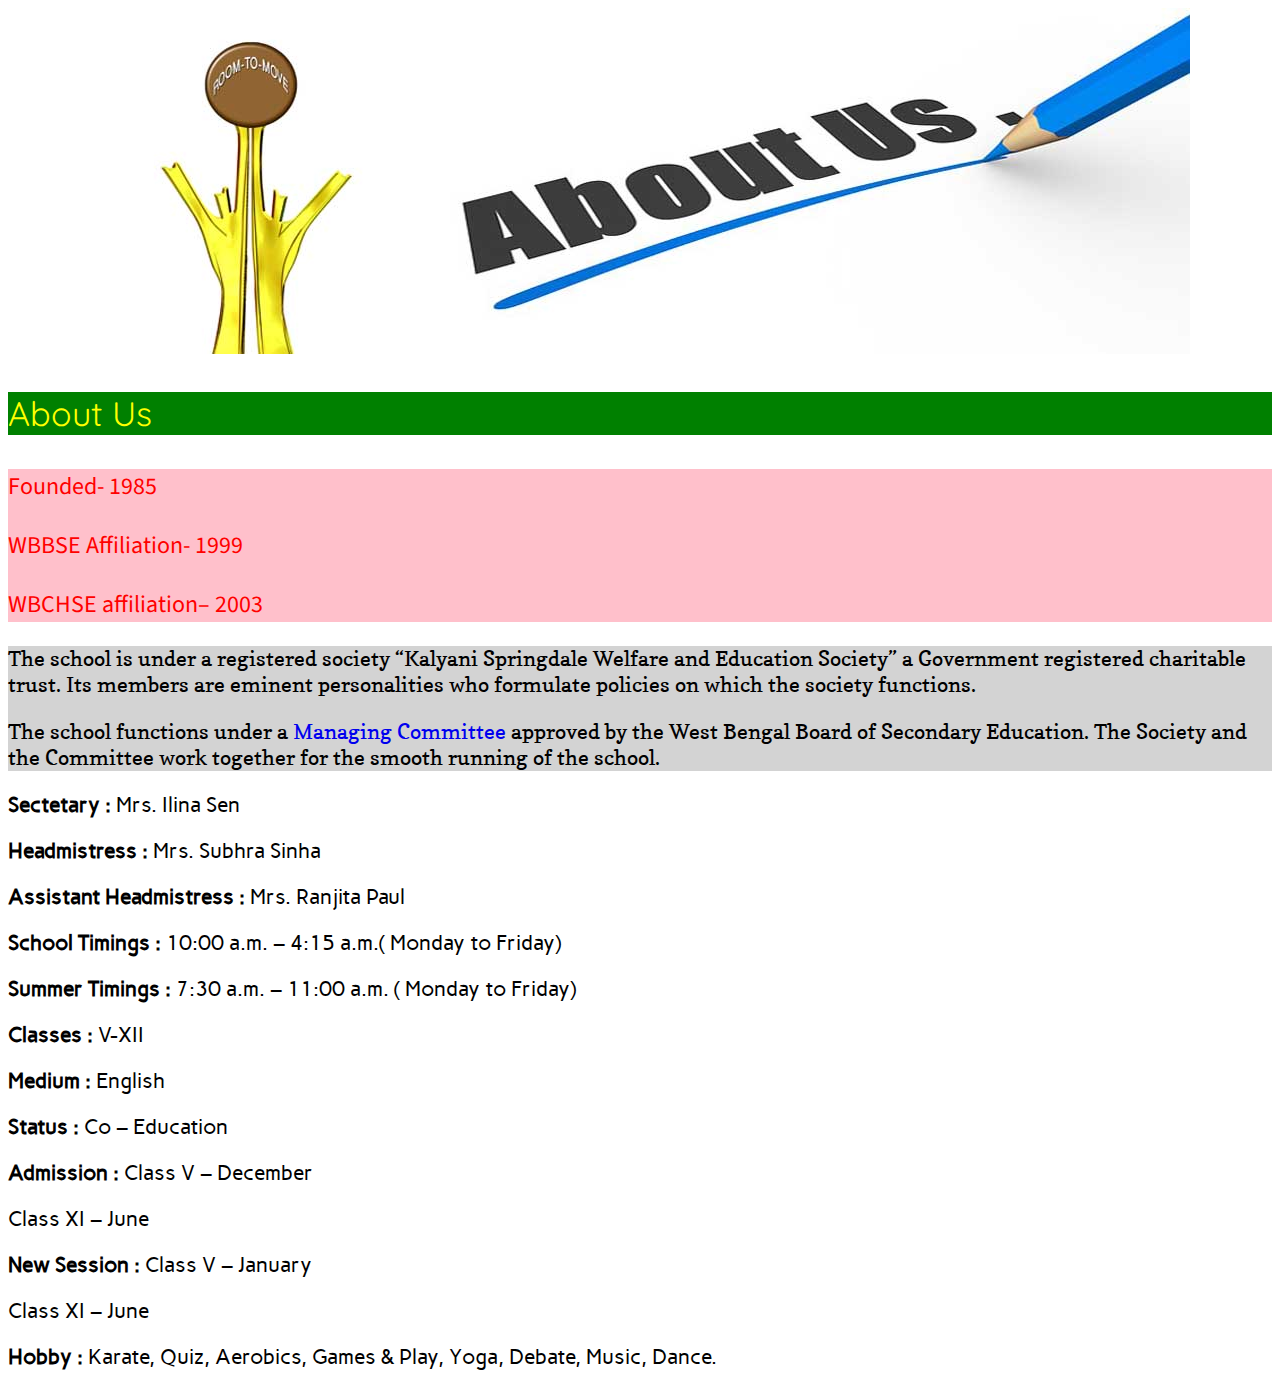
<file: about.html>
<!DOCTYPE html>
<html>
<head>
	<title>About us</title>
	<link href="aboutstyle.css" rel="stylesheet">
	<link rel="preconnect" href="https://fonts.gstatic.com">
	<link href="https://fonts.googleapis.com/css2?family=Quicksand:wght@300&display=swap" rel="stylesheet">
	<link rel="preconnect" href="https://fonts.gstatic.com">
	<link href="https://fonts.googleapis.com/css2?family=Bitter&display=swap" rel="stylesheet"> 
	<link rel="preconnect" href="https://fonts.gstatic.com">
	<link href="https://fonts.googleapis.com/css2?family=Bitter&display=swap" rel="stylesheet">
	<link rel="preconnect" href="https://fonts.gstatic.com">
	<link href="https://fonts.googleapis.com/css2?family=Source+Sans+Pro&display=swap" rel="stylesheet">
	<link rel="preconnect" href="https://fonts.gstatic.com">
	<link href="https://fonts.googleapis.com/css2?family=Copse&display=swap" rel="stylesheet">
	<link rel="preconnect" href="https://fonts.gstatic.com">
	<link href="https://fonts.googleapis.com/css2?family=Carme&display=swap" rel="stylesheet"> 
</head>
<body>
	<div>
	<center>
		<img src="about.jpg">
	</center>
	</div>
	<div>
		<p class="mainline">About Us</p>
	</div>
	<div class="aboutmain">
		<p class="aboutmain">Founded- 1985</p>
		<p class="aboutmain">WBBSE Affiliation- 1999</p>
		<p class="aboutmain">WBCHSE affiliation– 2003</p>
	</div>
	<div class="maintext">
		<p class="maintext">The school is under a registered society “<a>Kalyani Springdale Welfare and Education Society</a>” a Government registered charitable trust.  Its members are eminent personalities who formulate policies on which the society functions.</p>
		<p class="maintext">The school functions under a <a href="managing.pdf" class="managing">Managing Committee</a> approved by the West Bengal Board of Secondary Education.  The Society and the Committee work together for the smooth running of the school.</p>
	</div>
	<div>
		<p class="info"><b>Sectetary :</b> Mrs. Ilina Sen</p>
		<p class="info"><b>Headmistress :</b> Mrs. Subhra Sinha</p>
		<p class="info"><b>Assistant Headmistress :</b> Mrs. Ranjita Paul</p>
		<p class="info"><b>School Timings :</b> 10:00 a.m. – 4:15 a.m.( Monday to Friday)</p>
		<p class="info"><b>Summer Timings :</b> 7:30 a.m. – 11:00 a.m. ( Monday to Friday)</p>
		<p class="info"><b>Classes :</b> V-XII</p>
		<p class="info"><b>Medium :</b> English</p>
		<p class="info"><b>Status :</b> Co – Education</p>
		<p class="info"><b>Admission :</b> Class V – December</p>
		<p class="info">Class XI – June</p>
		<p class="info"><b>New Session :</b> Class V – January</p>
		<p class="info">Class XI – June</p>
		<p class="info"><b>Hobby :</b> Karate, Quiz, Aerobics, Games & Play, Yoga, Debate, Music, Dance.</p>
</body>
</html>
</file>
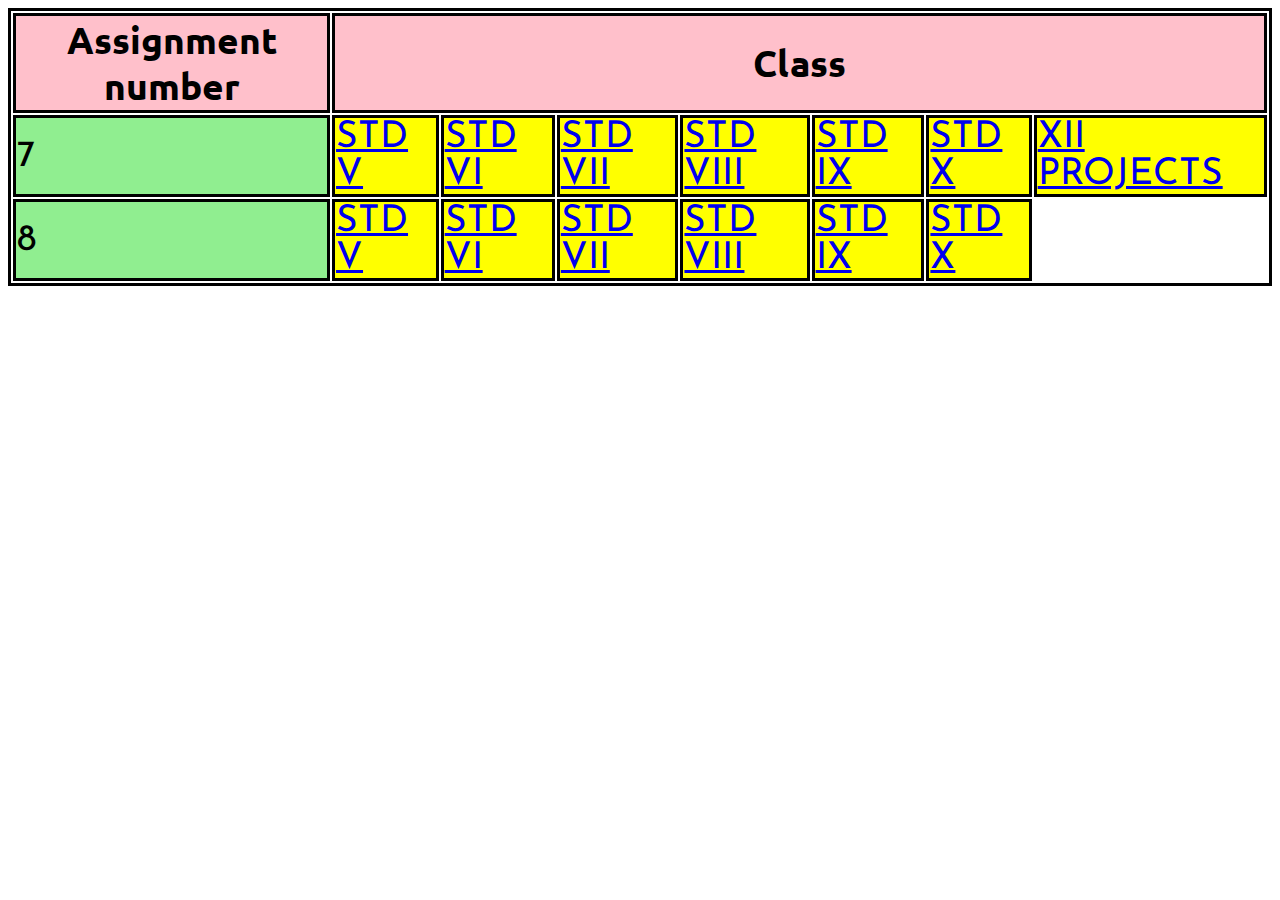
<file: assign.html>
<!DOCTYPE html>
<html>
<head>
	<title>Assignments</title>
	<link rel="stylesheet" href="assignstyle.css">
	<link rel="preconnect" href="https://fonts.gstatic.com">
	<link href="https://fonts.googleapis.com/css2?family=Ubuntu&display=swap" rel="stylesheet">
	<link rel="preconnect" href="https://fonts.gstatic.com">
	<link href="https://fonts.googleapis.com/css2?family=Josefin+Sans&display=swap" rel="stylesheet"> 
</head>
<body>
	<table class="table">
		<tr>
			<th class="heading">Assignment number</th>
			<th colspan="7" class="heading">Class</th>
		</tr>
		<tr>
			<td class="theclass">7</td>
			<td class="wow"><a href="https://springdalehighschool.com/QUESTIONS/pdf/V.pdf">STD V</a></td>
			<td class="wow"><a href="https://springdalehighschool.com/QUESTIONS/pdf/VI.pdf">STD VI</a></td>
			<td class="wow"><a href="https://springdalehighschool.com/QUESTIONS/pdf/VII.pdf">STD VII</td>
			<td class="wow"><a href="https://springdalehighschool.com/QUESTIONS/pdf/VIII.pdf">STD VIII</a></td>
			<td class="wow"><a href="https://springdalehighschool.com/QUESTIONS/pdf/IX.pdf">STD IX</a></td>
			<td class="wow"><a href="https://springdalehighschool.com/QUESTIONS/pdf/X.pdf">STD X</a></td>
			<td class="wow"><a href="https://springdalehighschool.com/QUESTIONS/pdf/XII.pdf">XII PROJECTS</a></td>
		</tr>
		<tr>
			<td class="theclass">8</td>
			<td class="wow"><a href="https://springdalehighschool.com/QUESTIONS/pdf/V8.pdf">STD V</a></td>
			<td class="wow"><a href="https://springdalehighschool.com/QUESTIONS/pdf/VI8.pdf">STD VI</a></td>
			<td class="wow"><a href="https://springdalehighschool.com/QUESTIONS/pdf/VII8.pdf">STD VII</a></td>
			<td class="wow"><a href="https://springdalehighschool.com/QUESTIONS/pdf/VIII8.pdf">STD VIII</a></td>
			<td class="wow"><a href="https://springdalehighschool.com/QUESTIONS/pdf/IX8.pdf">STD IX</a></td>
			<td class="wow"><a href="https://springdalehighschool.com/QUESTIONS/pdf/X8.pdf">STD X</a></td>
			<td>&nbsp;</td>
		</tr>
	</table>
</body>
</html>
</file>
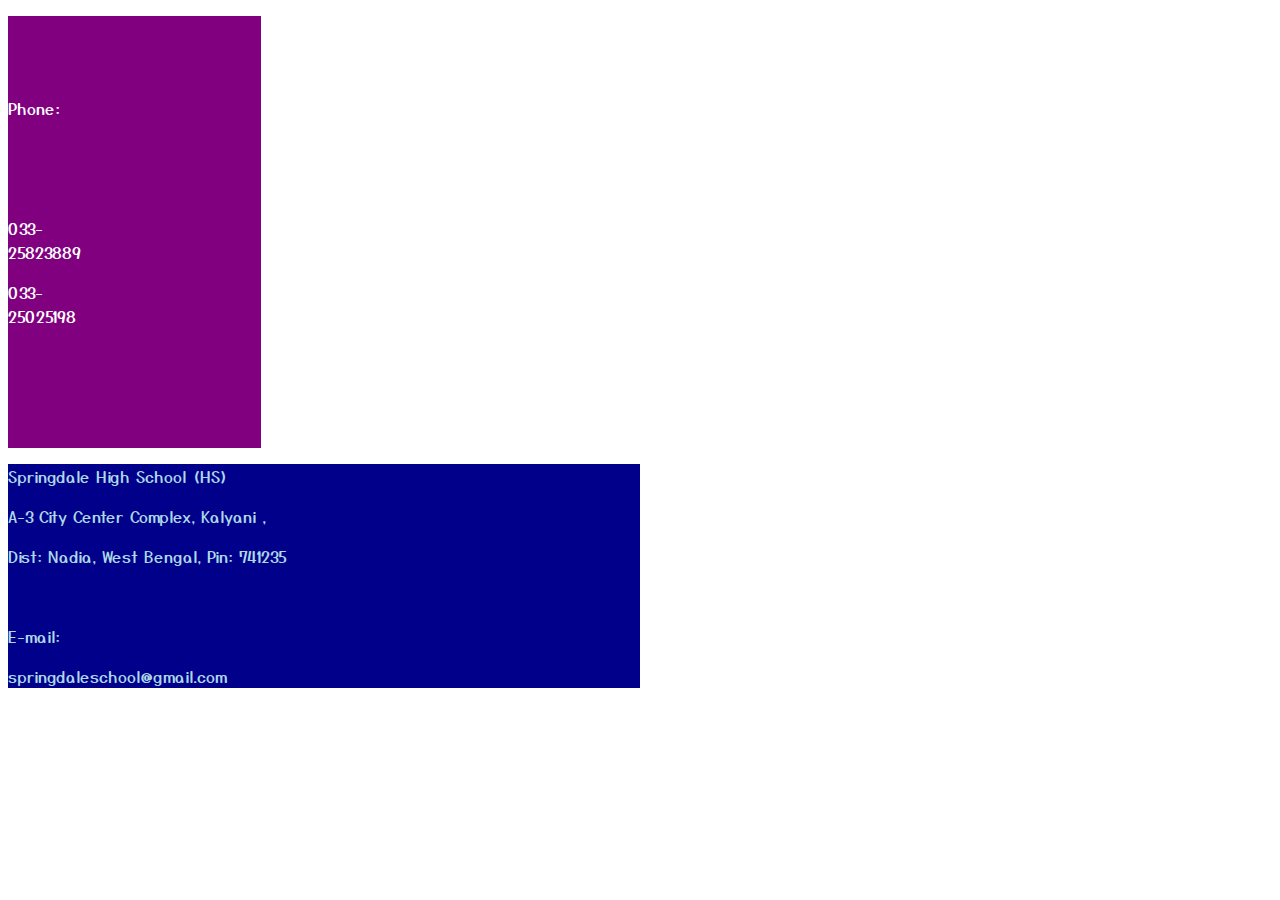
<file: contact.html>
<!DOCTYPE html>
<html>
<head>
	<title>Conatct Us</title>
	<link href="contactstyle.css" rel="stylesheet">
	<link rel="preconnect" href="https://fonts.gstatic.com">
	<link href="https://fonts.googleapis.com/css2?family=Yusei+Magic&display=swap" rel="stylesheet">
</head>
<body>
	<div class="phone">
		<p>&nbsp;</p>
		<p>&nbsp;</p>
		<p class="phone">Phone:</p>
		<p>&nbsp;</p>
		<p>&nbsp;</p>
		<p class="phone">033-25823889</p>
		<p class="phone">033-25025198</p>
		<p>&nbsp;</p>
		<p>&nbsp;</p>
		<p>&nbsp;</p>
	</div>
	<div class="thosetacts">
		<p class="thosetacts">Springdale High School (HS)</p>
		<p class="thosetacts">A-3 City Center Complex, Kalyani ,</p>
		<p class="thosetacts">Dist: Nadia, West Bengal, Pin: 741235</p>
		<p class="thosetacts">&nbsp;</p>
		<p class="thosetacts">E-mail:</p>
		<p class="thosetacts">springdaleschool@gmail.com</p>
	</div>
</body>
</html>
</file>
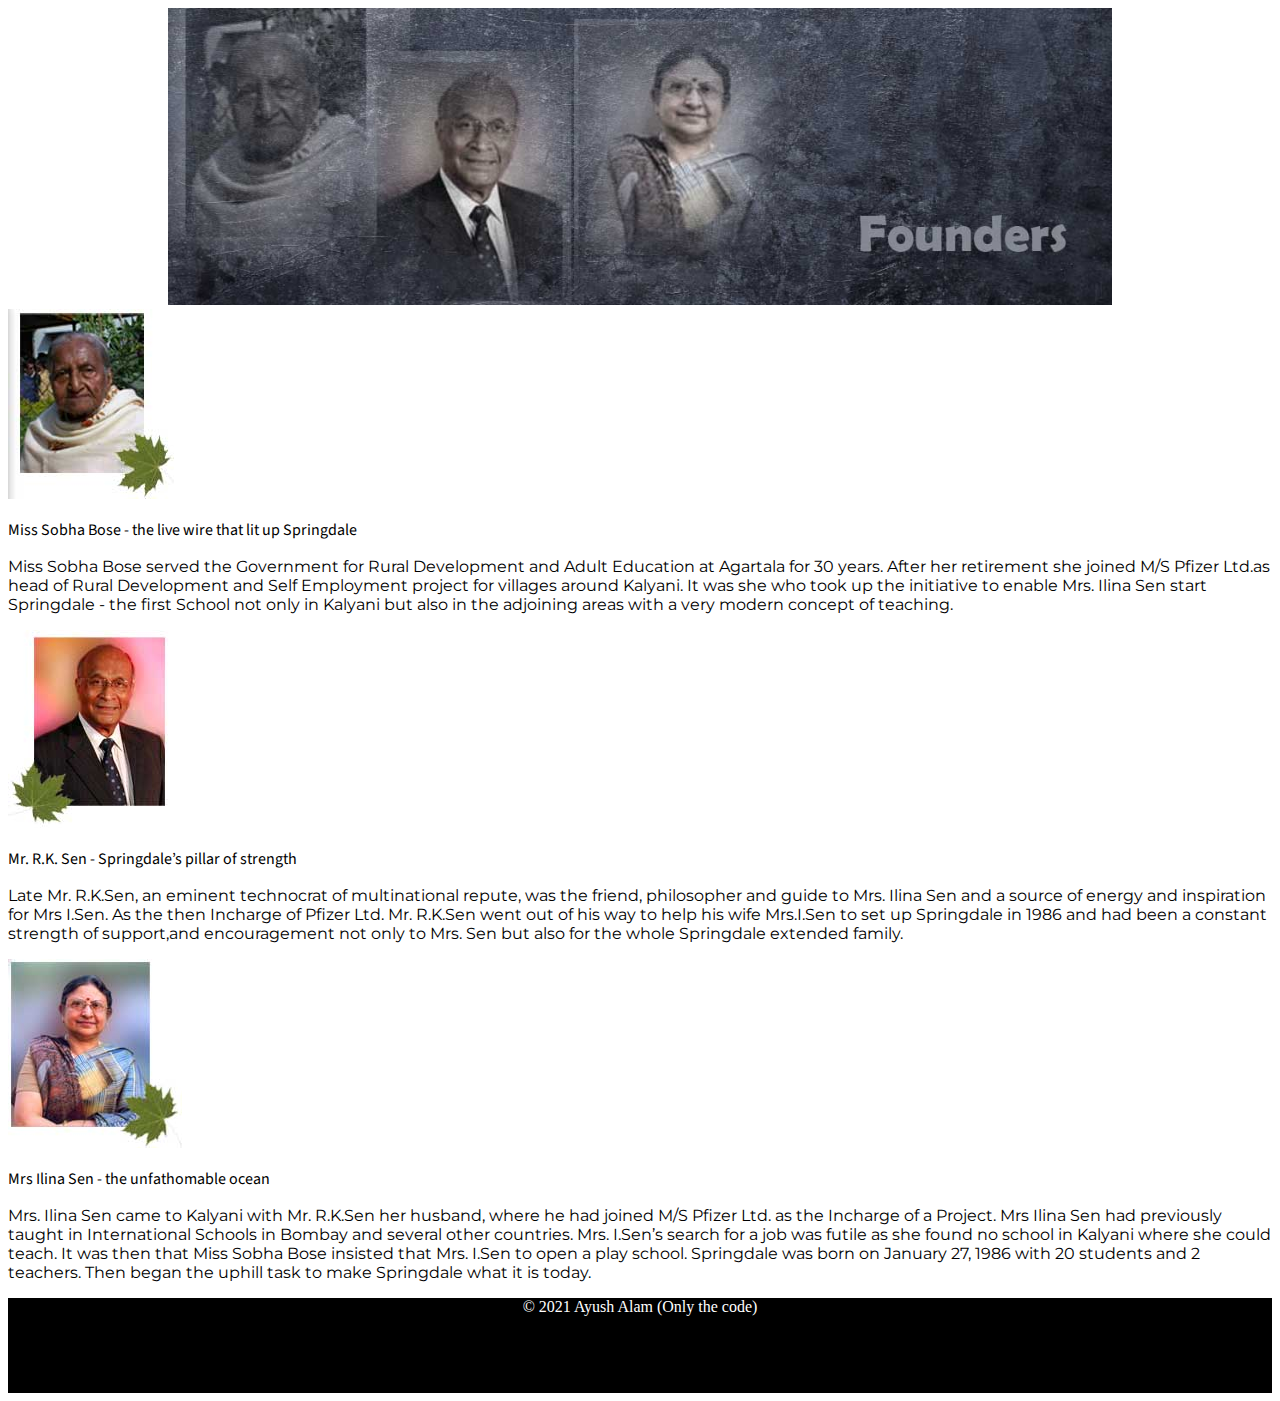
<file: founders.html>
<!DOCTYPE html>
<html>
<head>
	<title>Founders</title>
	<link href="foundersstyle.css" rel="stylesheet">
	<link rel="preconnect" href="https://fonts.gstatic.com">
	<link href="https://fonts.googleapis.com/css2?family=Source+Sans+Pro:wght@600&display=swap" rel="stylesheet">
	<link rel="preconnect" href="https://fonts.gstatic.com">
	<link href="https://fonts.googleapis.com/css2?family=Montserrat&display=swap" rel="stylesheet">
</head>
<body>
	<div>
	<center>
		<img src="founders.jpg" class="foundersimg">
	</center>
	</div>
	<div>
		<img src="sobha.jpg">
	</div>
	<div>
		<p class="name">Miss Sobha Bose - the live wire that lit up Springdale</p>
		<p class="about">Miss Sobha Bose served the Government for Rural Development and Adult Education at Agartala for 30 years. After her retirement she joined M/S Pfizer Ltd.as head of Rural Development and Self Employment project for villages around Kalyani. It was she who took up the initiative to enable Mrs. Ilina Sen start Springdale - the first School not only in Kalyani but also in the adjoining areas with a very modern concept of teaching.</p>
	</div>
	<div>
		<img src="rksen.jpg">
	</div>
	<div>
		<p class="name">Mr. R.K. Sen - Springdale’s pillar of strength</p>
		<p class="about">Late Mr. R.K.Sen, an eminent technocrat of multinational repute, was the friend, philosopher and guide to Mrs. Ilina Sen and a source of energy and inspiration for Mrs I.Sen. As the then Incharge of Pfizer Ltd. Mr. R.K.Sen went out of his way to help his wife Mrs.I.Sen to set up Springdale in 1986 and had been a constant strength of support,and encouragement not only to Mrs. Sen but also for the whole Springdale extended family.</p>
	</div>
	<div>
		<img src="isen.jpg">
	</div>
	<div>
		<p class="name">Mrs Ilina Sen - the unfathomable ocean</p>
		<p class="about">Mrs. Ilina Sen came to Kalyani with Mr. R.K.Sen her husband, where he
		had joined M/S Pfizer Ltd. as the Incharge of a Project. Mrs Ilina Sen had previously taught in International Schools in Bombay and several other countries.
		Mrs. I.Sen’s search for a job was futile as she found no school in Kalyani
		where she could teach. It was then that Miss Sobha Bose insisted that Mrs. I.Sen to open a play school. Springdale was born on January 27, 1986 with 20
		students and 2 teachers. Then began the uphill task to make Springdale what
		it is today.</p>
	</div>
	<div class="down">
		<p>&copy; 2021 Ayush Alam (Only the code)</p>
	</div>
</body>
</body>
</html>
</file>
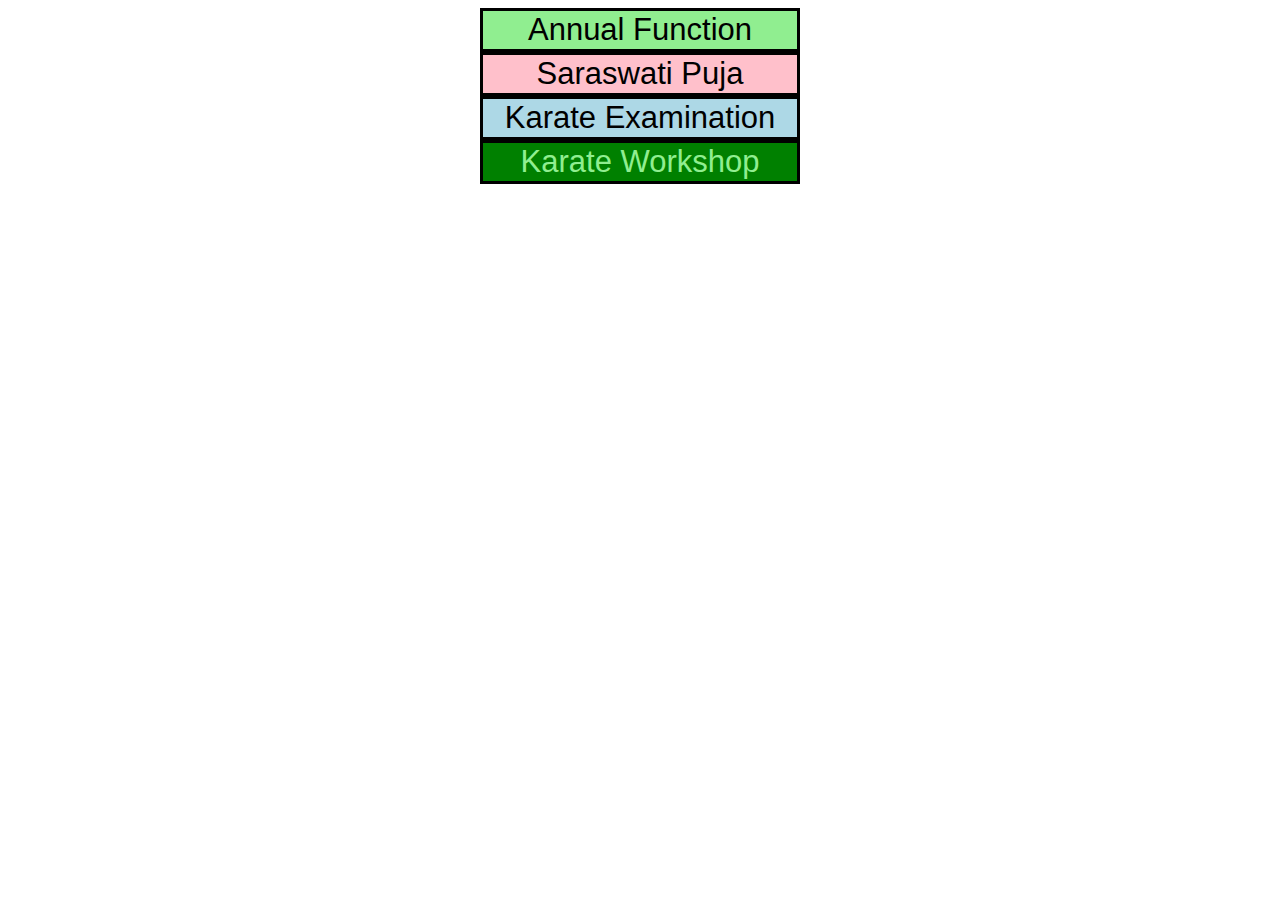
<file: gallery.html>
<!DOCTYPE html>
<html>
<head>
	<title>Gallery</title>
	<link href="gallerystyle.css" rel="stylesheet">
</head>
<body>
	<div>
			<p class="mrandpad"><a href="https://springdalehighschool.com/af.html"><button class="annfunc">Annual Function</button></a></p>
			<p class="mrandpad"><a href="https://springdalehighschool.com/sar.html"><button class="sarpuj">Saraswati Puja</button></a></p>
			<p class="mrandpad"><a href="https://springdalehighschool.com/kex.html"><button class="kare">Karate Examination</button></a></p>
			<p class="mrandpad"><a href="https://springdalehighschool.com/workr.html"><button class="kawo">Karate Workshop</button></a></p>
	</div>
</body>
</html>
</file>
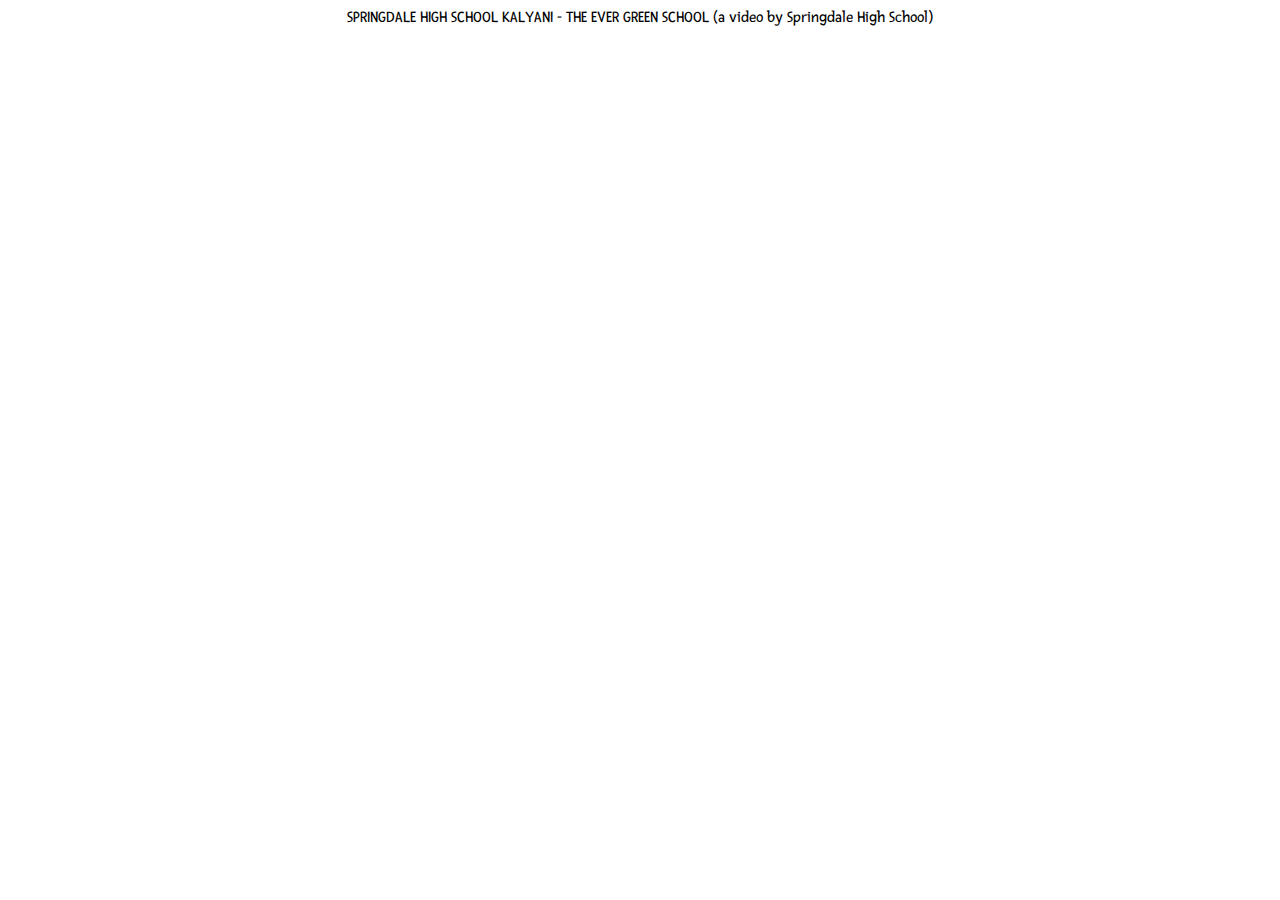
<file: history.html>
<!DOCTYPE html>
<html>
<head>
	<link rel="preconnect" href="https://fonts.gstatic.com">
	<link href="https://fonts.googleapis.com/css2?family=Fresca&display=swap" rel="stylesheet"> 
	<link href="historystyle.css" rel="stylesheet">
	<title>History</title>
</head>
<body>
<center>
	<a href="https://youtu.be/k9wvMvm_zTQ" class="the">SPRINGDALE HIGH SCHOOL KALYANI - THE EVER GREEN SCHOOL (a video by Springdale High School)</a>
</center>
</body>
</html>
</file>
<file: aboutstyle.css>
.mainline{
	font-family: 'Quicksand', sans-serif;
	font-size: 34px;
	background-color: green;
	color: yellow;
}
.aboutmain{
	font-family: 'Source Sans Pro', sans-serif;
	background-color: pink;
	color: red;
	font-size: 24px;
}
.maintext{
	font-family: 'Copse', serif;
	background-color: lightgrey;
	color: black;
	font-size: 21px;
}
.info{
	font-family: 'Carme', sans-serif;
	font-size: 21px;
}
.managing{
	text-decoration: none;
}
</file>
<file: assignstyle.css>
.heading{
	background-color: pink;
	font-family: 'Ubuntu', sans-serif;
	border: black solid;
	font-size: 37px;
}
.theclass{
	background-color: lightgreen;
	font-family: 'Josefin Sans', sans-serif;
	border: black solid;
	font-size: 37px;
}
.wow{
	background-color: yellow;
	font-family: 'Josefin Sans', sans-serif;
	border: black solid;
	font-size: 37px;
}
.table{
	border: black solid;
	font-size: 37px;
}
</file>
<file: contactstyle.css>
.phone{
	background-color: purple;
	color: white;
	width: 20%;
	font-family: 'Yusei Magic', sans-serif;
}
.thosetacts{
	background-color: darkblue;
	color: lightblue;
	width: 50%;
	font-family: 'Yusei Magic', sans-serif;
}
</file>
<file: foundersstyle.css>
.foundersimg{
	height: 297px;
}
.name{
	font-family: 'Source Sans Pro', sans-serif;
}
.about{
	font-family: 'Montserrat', sans-serif;
}
.down{
	background-color: black;
	color: white;
	font-family: 'Balsamiq Sans', cursive;
	text-align: center;
	height: 95px;
}
</file>
<file: gallerystyle.css>
.annfunc{
	background-color: lightgreen;
	font-size: 31px;
	width: 320px;
	border: black solid;
}
.sarpuj{
	background-color: pink;
	font-size: 31px;
	width: 320px;
	border: black solid;
}
.kare{
	background-color: lightblue;
	font-size: 31px;
	width: 320px;
	border: black solid;
}
.kawo{
	background-color: green;
	color: lightgreen;
	font-size: 31px;
	width: 320px;
	border: black solid;
}
.mrandpad{
	margin: 0px;
	padding: 0px;
	text-align: center;
}
</file>
<file: historystyle.css>
.the{
	color: black;
	text-decoration: none;
	font-family: 'Fresca', sans-serif;
	text-align: center;
}
</file>
